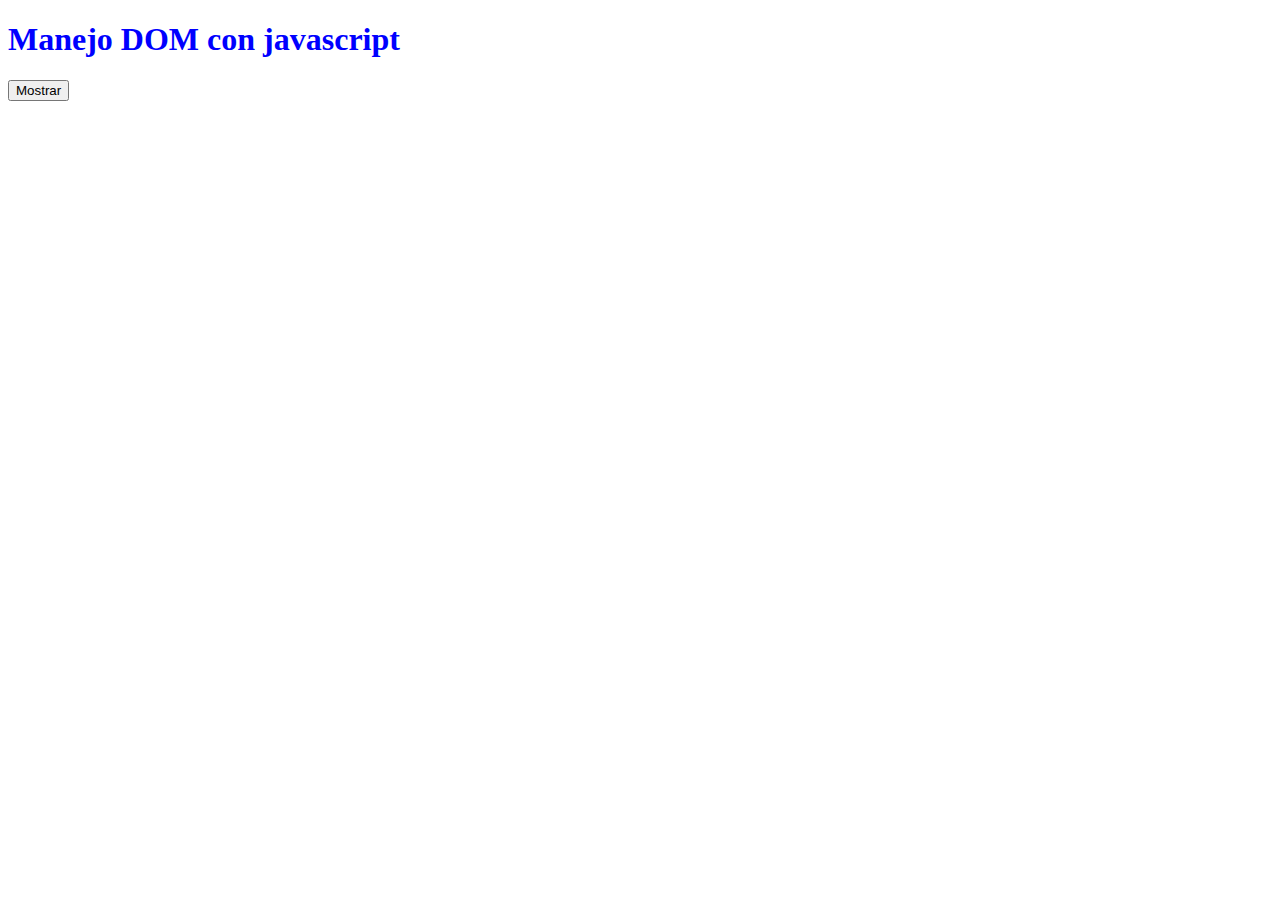
<file: index.html>
<!DOCTYPE html>
<html lang="en">
<head>
    <meta charset="UTF-8">
    <meta http-equiv="X-UA-Compatible" content="IE=edge">
    <meta name="viewport" content="width=device-width, initial-scale=1.0">
    <title>Manejo Dom  con JavaScript</title>
   
</head>
<body>
    <h1 id="titulo">Manejo DOM con javascript</h1>
    <button onclick="mostrar()">Mostrar</button>
    <!--<img src="[data-uri]" alt="imagen" id="imagen">
    -->
    <br/>
    <script>
        //document.write('saludos desde JavaScript');
        let texto = document.getElementById('titulo');
        texto.style.color = 'blue';

        let mostrar = () =>{
            //document.getElementById('titulo').innerHTML = 'Nuevo titulo';
            //document.getElementById('imagen').src = 'https://lenguajecss.com/assets/logo.svg'
            texto.style.color = 'red';
        }
        </script>
    <!--
   <form id="formulario" onsubmit="return false;">
       <label for="nombre">Nombre:</label>
       <input type="text" name="nombre" value="Juan">
       <br/>
       <label for="apellido">Apellido</label>
       <input type="text" name="apellido" value="Perez">
       <br/>
       <button onclick='mostrarValores()'>Mostrar</button>
   </form>

   <div id='valores'>

   </div>

   <script>
       let mostrarValores = ()=>{
           let formulario = document.forms['formulario'];
           /*
            let texto = '';
            for (let elemento of formulario) {
                texto += elemento.value + '<br/>';
            }
            */

            let nombre = formulario['nombre'];
            let apellido = formulario['apellido'];

            document.getElementById('valores').innerHTML = nombre.value +' ' + apellido.value;
       }
   </script>

    -->
</body>
</html>
</file>
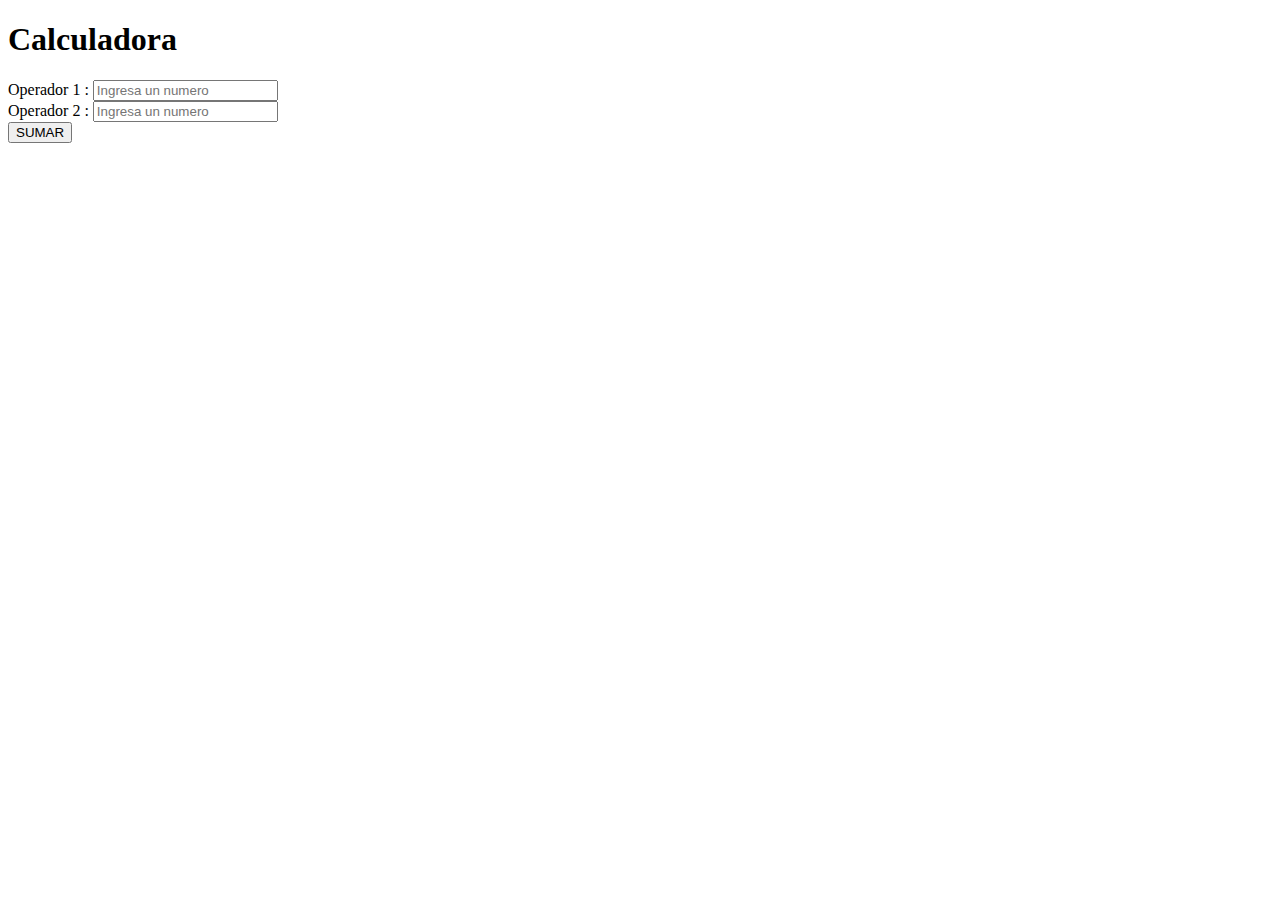
<file: ejercitacion/calculadora/index.html>
<!DOCTYPE html>
<html lang="en">

<head>
    <meta charset="UTF-8">
    <meta http-equiv="X-UA-Compatible" content="IE=edge">
    <meta name="viewport" content="width=device-width, initial-scale=1.0">
    <title>Calculadora</title>
    <link href="https://cdn.jsdelivr.net/npm/bootstrap@5.0.0-beta3/dist/css/bootstrap.min.css" rel="stylesheet"
        integrity="sha384-eOJMYsd53ii+scO/bJGFsiCZc+5NDVN2yr8+0RDqr0Ql0h+rP48ckxlpbzKgwra6" crossorigin="anonymous">
</head>

<body>

    <div class="container">
        <h1>Calculadora</h1>
        <form id="formulario" onsubmit="return false">
            <div class="mb-3">
                <label for="operador-1">Operador 1 :</label>
                <input type="number" name="operador-1" id="operador-1" class="form-control" placeholder="Ingresa un numero">
            </div>
            <div class="mb-3">
                <label for="operador-2">Operador 2 :</label>
                <input type="number" name="operador-2" id="operador-2" class="form-control" placeholder="Ingresa un numero">
            </div>
            <button class="btn btn-primary" onclick="sumar()">SUMAR</button>
            <div id="resultado" class="mt-2"></div>
        </form>
    </div>
    <script src="js/app.js"></script>
</body>

</html>
</file>
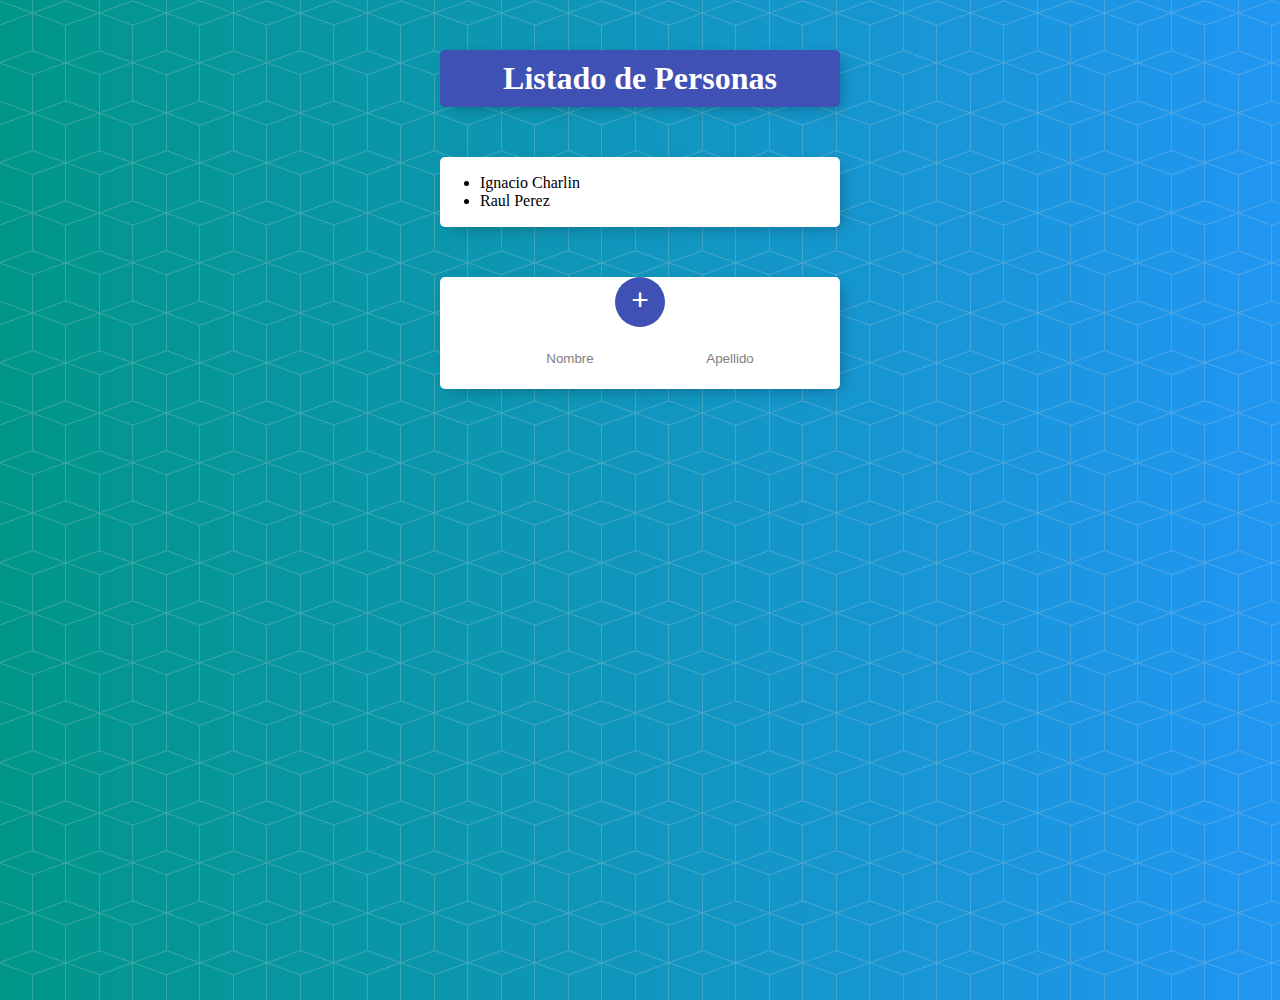
<file: ejercitacion/listadoPersona/index.html>
<!DOCTYPE html>
<html lang="en">

<head>
    <meta charset="UTF-8">
    <meta http-equiv="X-UA-Compatible" content="IE=edge">
    <meta name="viewport" content="width=device-width, initial-scale=1.0">
    <link rel="stylesheet" href="css/estilos.css">
    <title>Listado de Personas</title>

</head>

<body onload="mostrarPersonas()">
    <div class="contenedor" id="cabecero">
        <h1>Listado de Personas</h1>
    </div>
    <div class="contenedor">
        <div class="elemento">
            <ul id="personas">
            </ul>
        </div>
    </div>

    <div class="contenedor">
        <div style="text-align: center;">
            <button id="boton" onclick="agregarPersona()">+</button>
        </div>    
        <form action="" class="formulario">
            <input type="text" id="nombre" placeholder="Nombre">
            <input type="text" id="apellido" placeholder="Apellido">
        </form>
    </div>
    <script src="js/persona.js"></script>
    <script src="js/app.js"></script>
</body>

</html>
</file>
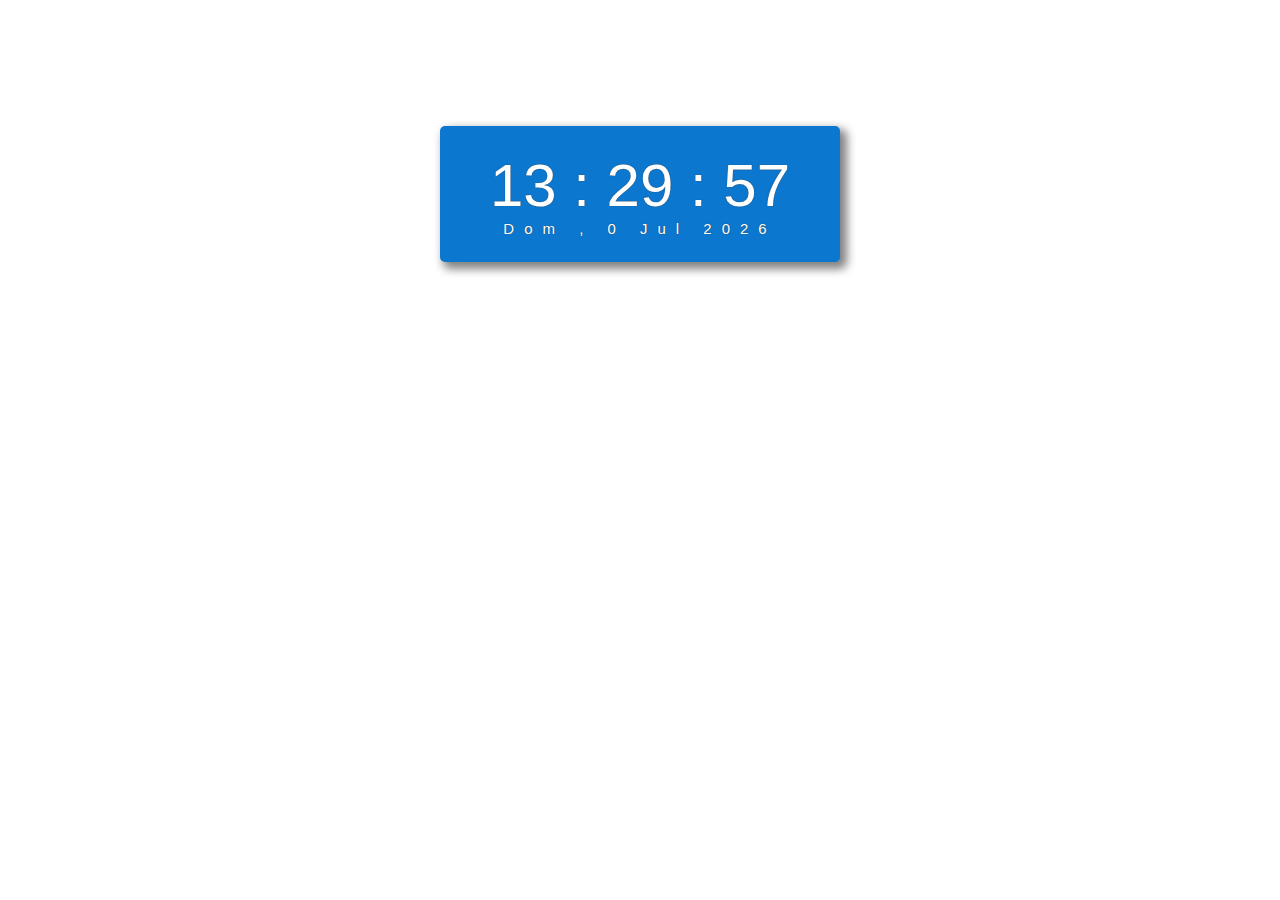
<file: ejercitacion/relojDigital/index.html>
<!DOCTYPE html>
<html lang="en">
<head>
    <meta charset="UTF-8">
    <meta http-equiv="X-UA-Compatible" content="IE=edge">
    <meta name="viewport" content="width=device-width, initial-scale=1.0">
    <title>Reloj Digital</title>
    <link rel="stylesheet" href="css/estilos.css">
</head>
<body onload="mostrarReloj()">
    <div id="reloj">
        <div class="reloj-contenedor" id="contenedor">
            <div id="hora">Reloj Digital</div>
            <div id="fecha">Fecha</div>
        </div>
    </div>
    <script src="js/app.js"></script>
</body>
</html>
</file>
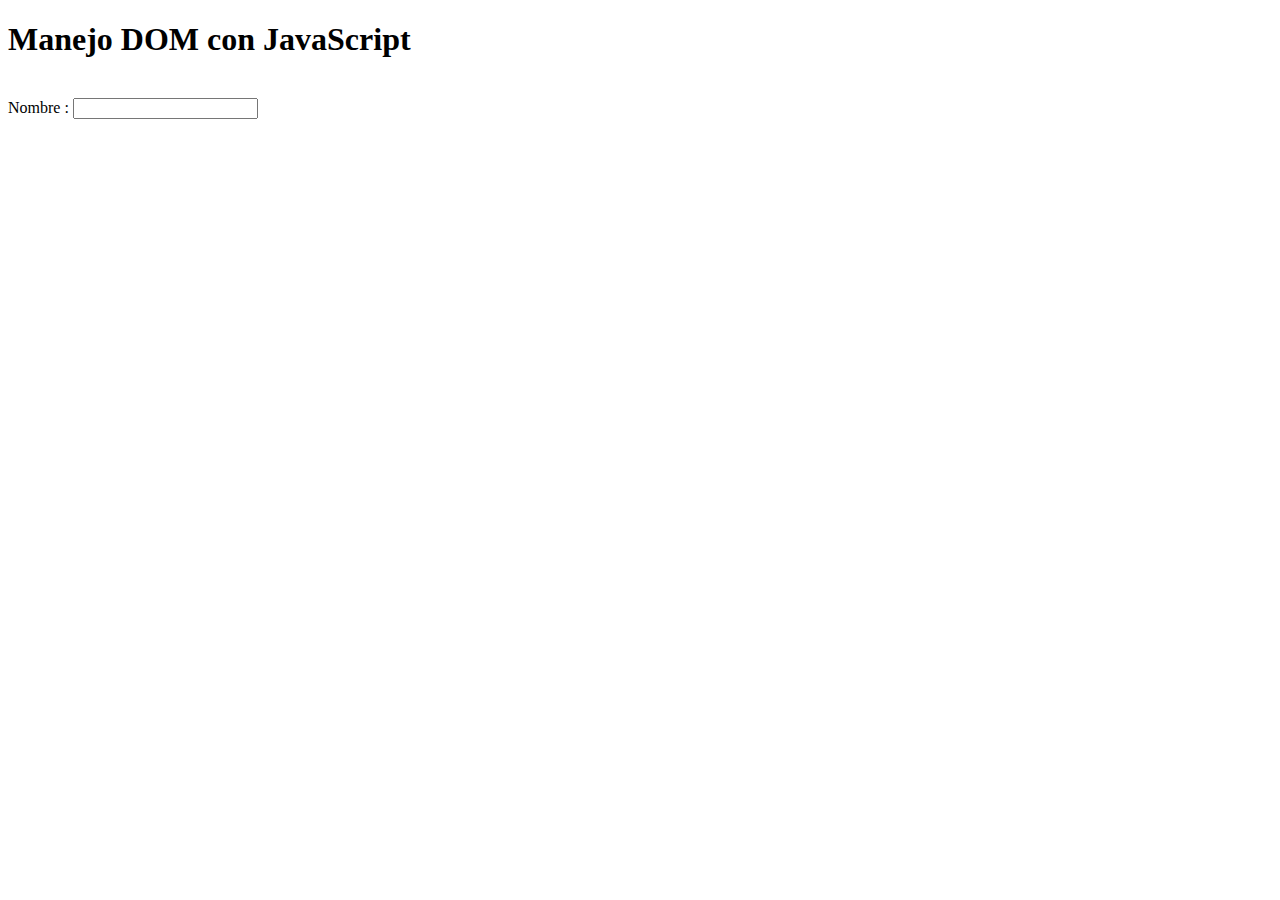
<file: eventos.html>
<!DOCTYPE html>
<html lang="en">
<head>
    <meta charset="UTF-8">
    <meta http-equiv="X-UA-Compatible" content="IE=edge">
    <meta name="viewport" content="width=device-width, initial-scale=1.0">
    <title>Eventos</title>
</head>
<body onload="entrar()">
    <h1 id="titulo">Manejo DOM con JavaScript</h1>
    <div id="mostrar"></div>
    <br/>
    Nombre : <input type="text" id="nombre" onchange="convertir()">
    <script>
         
        /*
        document.getElementById('titulo').onclick = cambiarTexto;
       function cambiarTexto() {
        document.getElementById('titulo').innerHTML = 'nuevo titulo';
       }
       */
       function entrar() {
           document.getElementById('nombre').addEventListener('focus' , (evento) => {
                console.log('entro');
                evento.target.style.background = 'yellow';
           });
           document.getElementById('nombre').addEventListener('blur', (evento) =>{
                evento.target.style.background = 'white';
           } );
           /*function cambiar(evento) {
               // evento.target nos trae el elemento que vamos a utilizar = this
                let componente =  evento.target;
                componente.style.background = 'yellow';
           }
           function regresar(evento) {
                evento.target.style.background='white';
           }
           /*
            alert ('entrando a la pagina web'); 
           let texto='';
           if(navigator.cookieEnabled){
               texto = 'Cookies estan habilitadas';
           }else{
               texto = 'Cookies estan inhabilitadas';
           }
           console.log(texto);
           document.getElementById('mostrar').innerHTML = texto;
           */
       }
        function convertir(){
            let nombre = document.getElementById('nombre');
            nombre.value = nombre.value.toUpperCase();
        }
        /*
        function rojo() {
            console.log('cambio a rojo');
            let titulo = document.getElementById('titulo');
            titulo.style.color = 'red';
        }

        function azul() {
            console.log('cambio a azul');
            let titulo = document.getElementById('titulo');
            titulo.style.color = 'blue';    
        }
        function verde() {
            console.log('cambio a verde');
            let titulo = document.getElementById('titulo');
            titulo.style.color = 'green';
        }
        */
    </script>
</body>
</html>
</file>
<file: ejercitacion/listadoPersona/css/estilos.css>
html {
    background-color: #2196f3;
    min-height: 1000px;
    font-family: "helvetica neue";
    background: url(../fondo.png), #2196f3;
    background: url(../fondo.png),
      -webkit-gradient(linear, right top, left top, from(#2196f3), to(#009688));
    background: url(../fondo.png),
      linear-gradient(to left, #2196f3, #009688);
  }
  
  h1 {
    color: #fff;
    padding: 10px;
  }
  
  .contenedor {
    max-width: 400px;
    margin: 50px auto;
    background: white;
    border-radius: 5px;
    box-shadow: 5px 5px 15px -5px rgba(0, 0, 0, 0.3);
  }
  
  #cabecero {
    background-color: #3f51b5;
    text-align: center;
  }
  
  .elemento {
    min-height: 70px;
    display: flex;
    align-items: center;
    border-bottom: 1px solid #f1f1f1;
  }
  
  .elemento:last-child {
    border-bottom: 0;
  }
  
  input[type="checkbox"] {
    margin: 20px;
  }
  
  p {
    margin: 0;
    padding: 20px;
    font-size: 20px;
    font-weight: 200;
    color: #00204a;
  }
  
  form {
    text-align: center;
    margin-left: 20px;
  }
  
  button {
    min-height: 50px;
    width: 50px;
    border-radius: 50%;
    border-color: transparent;
    background-color: #3f51b5;
    color: #fff;
    font-size: 30px;
    padding-bottom: 6px;
    border-width: 0;
  }
  
  input[type="text"] {
    text-align: center;
    height: 60px;
    top: 10px;
    border: none;
    background: transparent;
    font-weight: 200;
    width: 40%;
  }
  
  input[type="text"]:focus {
    outline: none;
    box-shadow: inset 0 -3px 0 0 #3f51b5;
  }
  
  ::placeholder {
    color: grey;
    opacity: 1;
  }
</file>
<file: ejercitacion/relojDigital/css/estilos.css>
#reloj{
    font-family: sans-serif;
    font-size: 60px;
    text-shadow: 0px 0px 1px #333;
    color: #fff;
}

.reloj-contenedor{
    background-color: rgb(12, 119, 206);
    padding: 25px;
    max-width: 350px;
    text-align: center;
    border-radius: 5px;
    margin: 0 auto;
    margin-top: 10%;
}

#fecha{
    letter-spacing: 10px;
    font-size: 15px;
}

.animar{
    box-shadow: 5px 5px 10px 2px grey;
}
</file>
